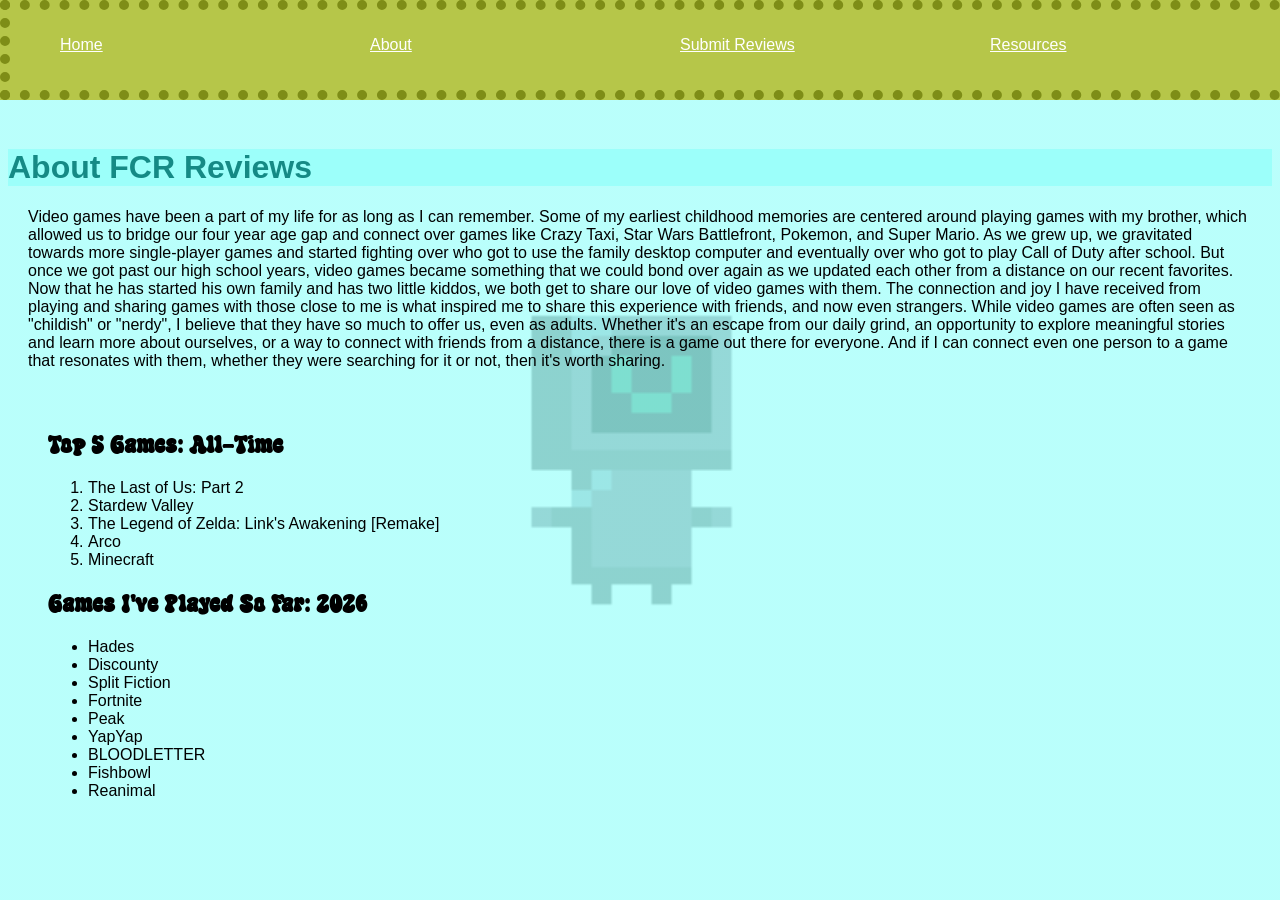
<file: html/about.html>
<!DOCTYPE html>
<html lang="en">
	<head>
		<meta charset="UTF-8">
		<title> About </title>
		<meta name="description" content="Details about FCR Reviews">
		<meta name="keywords" content="indie, game, review, rating, opinion, ranking">
		<meta name="author" content="Mandy Baur">
		<link href="../css/styles.css" type="text/css" rel="stylesheet">
	</head>
	
	<body>
	
		<div class="mynav" id="aboutnav">
		<ul>
			<li> <a href="../index.html">Home</a></li>
			<li> <a href="about.html">About</a></li>
			<li> <a href="submissions.html">Submit Reviews</a></li>
			<li> <a href="resources.html">Resources</a></li>
		</ul>
		</div> <!-- end of about navigation panel -->
	
		<h1 class="pagetitle"> About FCR Reviews </h1>
			<p> Video games have been a part of my life for as long as I can remember. Some of my earliest childhood memories are centered around playing games with my brother, which allowed us to bridge our four year age gap and connect over games like Crazy Taxi, Star Wars Battlefront, Pokemon, and Super Mario. As we grew up, we gravitated towards more single-player games and started fighting over who got to use the family desktop computer and eventually over who got to play Call of Duty after school. But once we got past our high school years, video games became something that we could bond over again as we updated each other from a distance on our recent favorites. Now that he has started his own family and has two little kiddos, we both get to share our love of video games with them. The connection and joy I have received from playing and sharing games with those close to me is what inspired me to share this experience with friends, and now even strangers. While video games are often seen as "childish" or "nerdy", I believe that they have so much to offer us, even as adults. Whether it's an escape from our daily grind, an opportunity to explore meaningful stories and learn more about ourselves, or a way to connect with friends from a distance, there is a game out there for everyone. And if I can connect even one person to a game that resonates with them, whether they were searching for it or not, then it's worth sharing. 
			</p>
		
		<div id="about_gamelists">
		
		<h2 class="gamelist"> Top 5 Games: All-Time </h2>
			<ol>
				<li>The Last of Us: Part 2</li>
				<li>Stardew Valley</li>
				<li>The Legend of Zelda: Link's Awakening [Remake] </li>
				<li>Arco</li>
				<li>Minecraft</li>
			</ol>
			
		<h2 class="gamelist"> Games I've Played So Far: 2026 </h2>
			<ul>
				<li>Hades</li>
				<li>Discounty</li>
				<li>Split Fiction</li>
				<li>Fortnite</li>
				<li>Peak</li>
				<li>YapYap</li>
				<li>BLOODLETTER</li>
				<li>Fishbowl</li>
				<li>Reanimal</li>
			</ul>
			
		</div>
			
	</body>
</html>
</file>
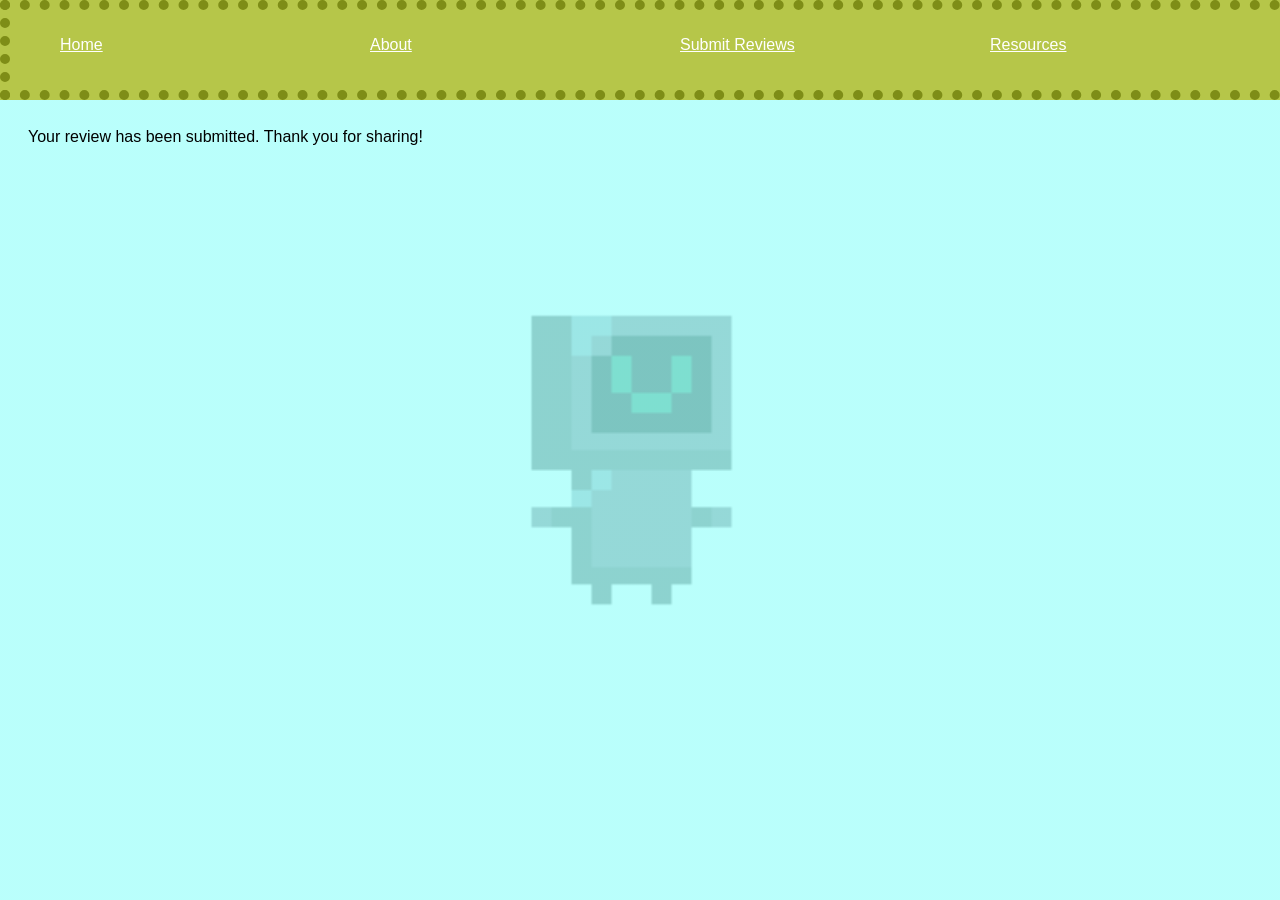
<file: html/action.html>
<!DOCTYPE html>
<html lang="en">
	<head>
		<meta charset="UTF-8">
		<title> Review Submitted! </title>
		<meta name="description" content="Game Review Submission Confirmation">
		<meta name="keywords" content="indie, game, review, rating, opinion, ranking">
		<meta name="author" content="Mandy Baur">
		<link href="../css/styles.css" type="text/css" rel="stylesheet">
	</head>
	
	<body>
		
		<div class="mynav" id="actionnav">
		<ul>
			<li> <a href="../index.html">Home</a></li>
			<li> <a href="about.html">About</a></li>
			<li> <a href="submissions.html">Submit Reviews</a></li>
			<li> <a href="resources.html">Resources</a></li>
		</ul>
		</div> <!-- end of action navigation panel -->
	
		<p> Your review has been submitted. Thank you for sharing! </p>
		
	</body>
</html>
</file>
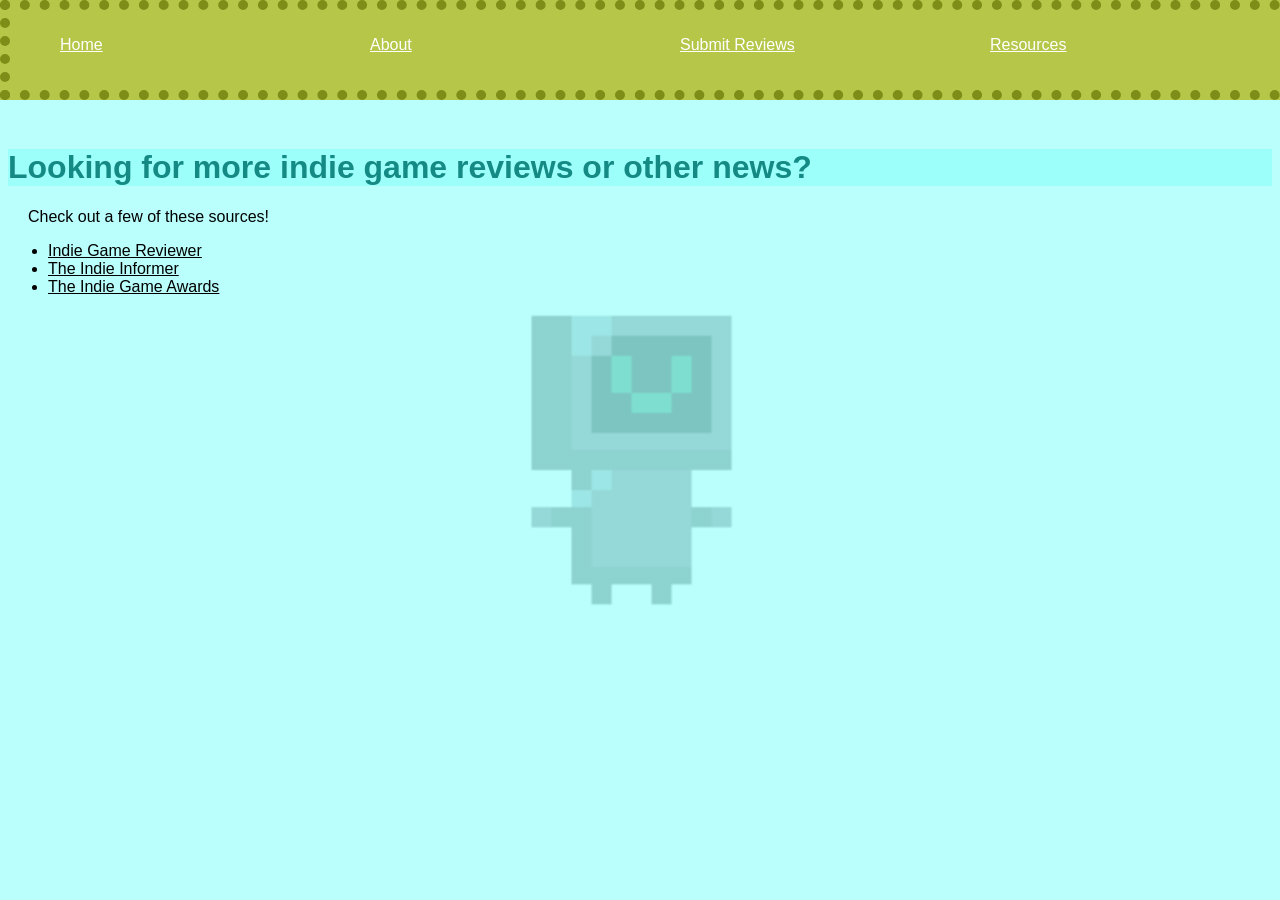
<file: html/resources.html>
<!DOCTYPE html>
<html lang="en">
	<head>
		<meta charset="UTF-8">
		<title> Resources </title>
		<meta name="description" content="Other indie game review/news resources">
		<meta name="keywords" content="indie, game, review, rating, opinion, ranking">
		<meta name="author" content="Mandy Baur">
		<link href="../css/styles.css" type="text/css" rel="stylesheet">
	</head>
	
	<body>
	
		<div class="mynav" id="resourcesnav">
		<ul>
			<li> <a href="../index.html">Home</a></li>
			<li> <a href="about.html">About</a></li>
			<li> <a href="submissions.html">Submit Reviews</a></li>
			<li> <a href="resources.html">Resources</a></li>
		</ul>
		</div> <!-- end of resources navigation panel -->
	
		<h1 class="pagetitle"> Looking for more indie game reviews or other news? </h1>
			<p> Check out a few of these sources! </p>
	
		<div id="resourcelinks">
		<ul>
			<li> <a href="https://indiegamereviewer.com/" target="_blank"> Indie Game Reviewer </a> </li>
			<li> <a href="https://theindieinformer.com/" target="_blank"> The Indie Informer </a> </li>
			<li> <a href="https://www.indiegameawards.gg/" target="_blank"> The Indie Game Awards </a> </li>
		</ul>
		</div> <!-- end of resource links, needs to not be same color green as all other links, aka child selector li>a -->
		
	</body>
</html>
</file>
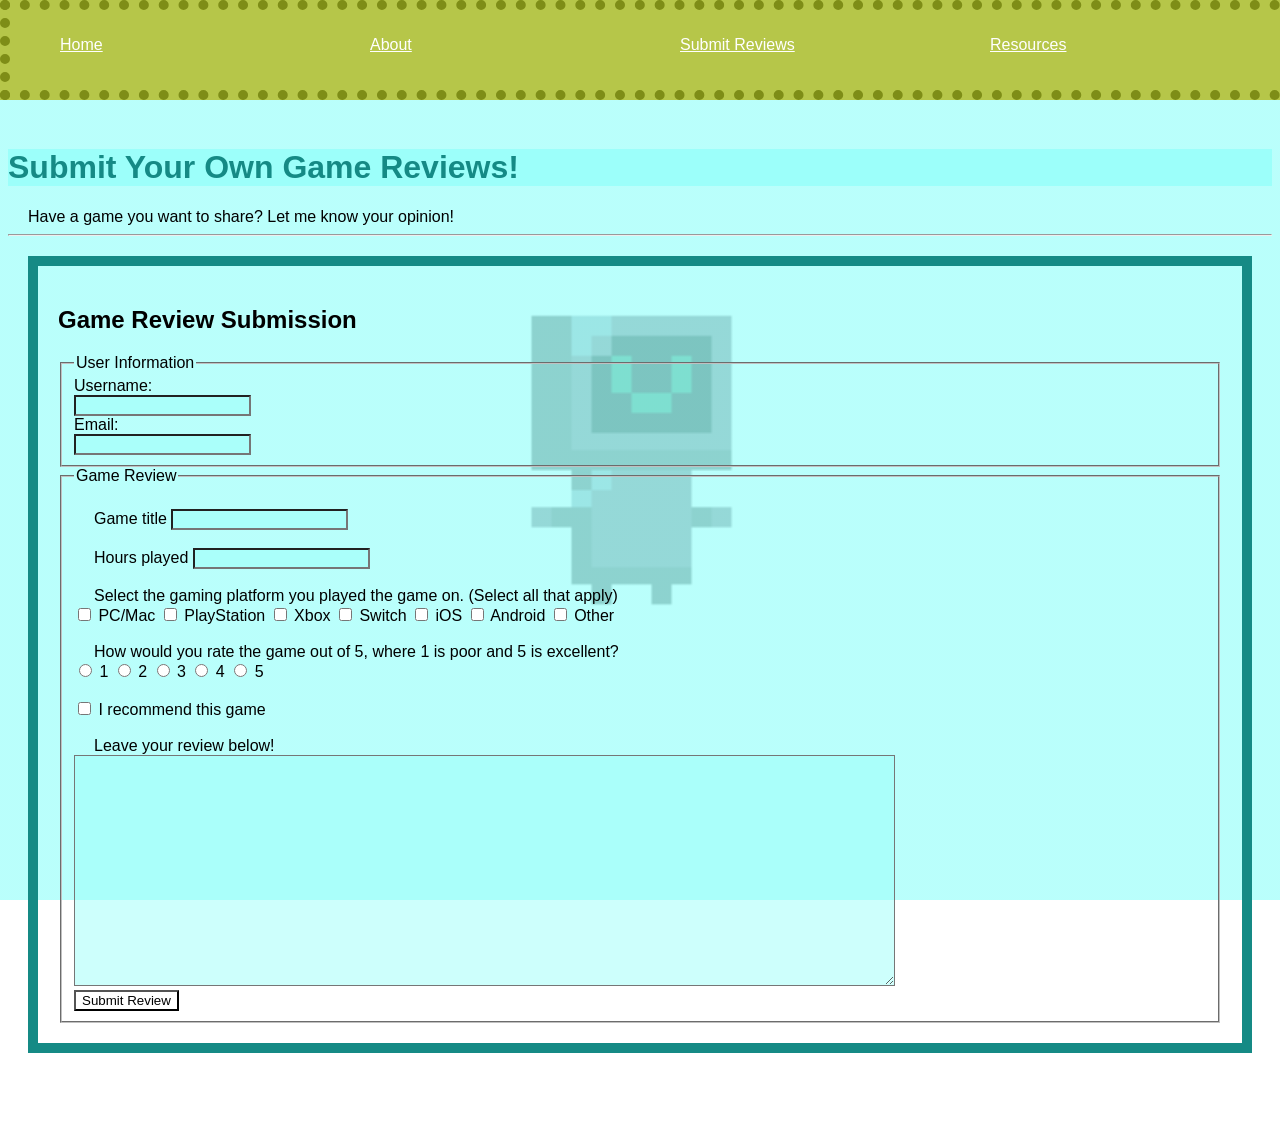
<file: html/submissions.html>
<!DOCTYPE html>
<html lang="en">
	<head>
		<meta charset="UTF-8">
		<title> Submit Your Own Game Reviews </title>
		<meta name="description" content="Submission form for your own game reviews">
		<meta name="keywords" content="indie, game, review, rating, opinion, ranking">
		<meta name="author" content="Mandy Baur">
		<link href="../css/styles.css" type="text/css" rel="stylesheet">
	</head>
	
	<body>
	
		<div class="mynav" id="submissionsnav">
		<ul>
			<li> <a href="../index.html">Home</a></li>
			<li> <a href="about.html">About</a></li>
			<li> <a href="submissions.html">Submit Reviews</a></li>
			<li> <a href="resources.html">Resources</a></li>
		</ul>
		</div> <!-- end of submissions navigation panel -->
	
		<h1 class="pagetitle">Submit Your Own Game Reviews!</h1>
			<p> Have a game you want to share? Let me know your opinion! </p>
		
			<hr>
			
		<div class="submission">	
	
		<h2> Game Review Submission </h2>
		<form action="action.html" method="get">
			<fieldset>
				<legend> User Information </legend>
				<label>Username:<br>
				<input type="text" name="username"></label><br>
				<label> Email: <br>
				<input type="text" name="email"></label><br>
			</fieldset>
				
			
			
			<fieldset>
			<legend> Game Review </legend>
			<br>
			<p> Game title
				<input type="text" name="gametitle">
			</p>
			<br>
			
			<p> Hours played
				<input type="text" name="hoursplayed">
			</p>
			
			<br>
			
			<p>Select the gaming platform you played the game on. (Select all that apply) </p>
				<input type="checkbox" name="platform" value="pcmac"> PC/Mac 
				<input type="checkbox" name="platform" value="playstation"> PlayStation 
				<input type="checkbox" name="platform" value="xbox"> Xbox 
				<input type="checkbox" name="platform" value="switch"> Switch 
				<input type="checkbox" name="platform" value="iOS"> iOS
				<input type="checkbox" name="platform" value="android"> Android
				<input id="submissionplatformotherckbx" type="checkbox" name="platforms" value="Other"> Other 
			
			<br>
			<br>
				
			<p> How would you rate the game out of 5, where 1 is poor and 5 is excellent? </p>
				<input type="radio" name="userrating" value="1"> 1
				<input type="radio" name="userrating" value="2"> 2
				<input type="radio" name="userrating" value="3"> 3
				<input type="radio" name="userrating" value="4"> 4
				<input type="radio" name="userrating" value="5"> 5
			
			<br>
			<br>
			
			<input type="checkbox" name="recommend" value="I recommend this game"> I recommend this game
			
			<br>
			<br>
			
			<p> Leave your review below! </p>
				<textarea name="userreview" cols="100" rows="15"> </textarea>
			
			<br>
			
			<input id="submit1" type="submit" name="submituserreview" value="Submit Review">
		
			</fieldset>
		
		</form>
		
		</div>
		
	</body>
</html>
</file>
<file: css/styles.css>
@font-face {
	font-family: 'Sugar Maples';
	src: url('../fonts/sugarmaples.ttf') format('truetype');
	font-weight: normal;
    font-style: normal;}

/* @font-face {
	font-family: 'wahiki';
	src: url('../fonts/wahiki.otf') format('opentype');
	font-weight: normal;
	font-style: normal;} 
	THIS IS NOT WORKING*/

* {
	font-family: 'Open Sans', sans-serif;}

body {
		background-image: linear-gradient(rgba(156, 255, 250, 0.7), rgba(156, 255, 250, 0.7)),
						url("../images/fcr_backgroundimage.png");
		background-repeat: no-repeat;
		background-attachment: fixed;
		background-position: center center;
		background-size: cover, 25% auto;
		padding-top: 120px;
		padding-bottom: 50px;
		}
		

p {
	font-size: 1em;
	max-width: 1800px;
    margin: 0 auto;
    padding: 0 20px;}

h2.gamelist {
font-family: 'Sugar Maples', sans-serif;}

h1 {
	background-color: #9CFFFA;
	color: #158A85;}
	
.pagetitle {
	font-family: 'wahiki', sans-serif;}

#important1 {
	font-size: 400%;}
	
h2.homesectiontitle {
					color: #158A85;}

.mynav {
	position: fixed;
	top: 0px;
	left: 0px;
	height: 60px;
	width: 100%;
	background-color: rgba(182, 198, 73, 1);
	border-color: rgba(126, 141, 23, 1);
	border-style: dotted;
	border-width: 10px;
	padding: 10px;
	margin-bottom: 10px;
	margin-right: 0px;}
	
/* why is right side of border disappearing? */

.mynav li {
display: inline;
flex: 1;
}

.mynav ul {
	display:flex;
}

		
li>a {
	color: #FFFFFF;}

/* this is the colore I want for my nav panel: color: #535F02; should i move to .mynav li? */

#resourcelinks li>a {
	color: black;}
	
#important2:hover {
	color: pink;}
	
/* table.cheatsheet {
	border-width: 30px;
	border-style: solid;
	border-image-source: url("../images/fcr_borderimage.png");
	border-image-slice: 30;
	border-image-repeat: repeat;} */


/* color palette: 
blue light-dark: (156, 255, 250) (100, 211, 205) (21, 138, 133) (7, 73, 69)
pink light-dark: (245, 195, 212)(255, 150, 185) (204, 81, 122) (171, 42, 85) (125, 21, 56)
green light-dark: (182, 198, 73) (126, 141, 23) (83, 95, 2) (50, 57, 0)
orange light-dark: (255, 159, 28) (189, 122, 32) (119, 82, 33) (84, 58, 24)
*/

.reviews {
	max-width: 1800px;
    margin: 0 auto;
    padding: 0 20px;}
	
.reviewgrid {
	/* border-style: solid;
	border-color: green;
	border-width: 2px; */
	display: grid;
	grid-template-columns: repeat(auto-fit, minmax(250px, 1fr));
	/* grid-template-rows: 300px 300px; */
	gap: 10px;
}

.reviewgridelement {
	border-style: solid;
	border-color: red;
	border-width: 20px;
	min-width: 0;
	background-color: rgba(100, 211, 205, 0.5);
}

.cheatsheet {
text-align: center;}

#cheatsheettable {
margin: 0 auto;}

/* stylization for submission form */
div.submission {
	border-style: solid;
	border-width: 10px;
	border-color: rgba(21, 138, 133, 1);
	padding: 20px;
	margin: 20px;
}

.submission input {
background-color: rgba(156, 255, 250, 0.5);
}
	
.submission textarea {
background-color: rgba(156, 255, 250, 0.5);
}	

#submit1 {
	background-color: rgba(255, 255, 255, 1);
	}

.submission input:focus {
	background-color: rgba(255, 255, 255, 1);
	}
	
.submission textarea:focus {
	background-color: rgba(255, 255, 255, 1);
	}
	
#submit1:hover {
	background-color: rgba(21, 138, 133, 1);
	}
	
/*image alignment rule

.imagecenter {
	display: block;
margin: 0 auto;}

.imageright {
	float: right;
	margin-bottom: 20px;
}

.videoright {
	float: right;
	margin-bottom: 20px;
}*/

img.small_v {
	width: 160px;
}

img.small_h {
	width: 250px;
}

#about_gamelists {
	padding: 20px;
	margin: 20px;
}

@media only screen and (max-width: 799px){
	#genretagp {
		color:green;
		background-color:black;
		border-style: solid;
		border-color: green;
		border-width: 10px;
	}
}

@media only screen and (min-width: 800px){
	#genretagp {
		color:purple;
		background-color:pink;
		border-style: solid;
		border-color: purple;
		border-width: 10px;
	}
}	

@media only screen and (max-width: 767px){
	.reviewgrid {
	/* border-style: solid;
	border-color: green;
	border-width: 2px; */
	display: grid;
	grid-template-columns: repeat(1, 1fr);
	/* grid-template-rows: 300px 300px; */
	gap: 10px;
	}
}
</file>
